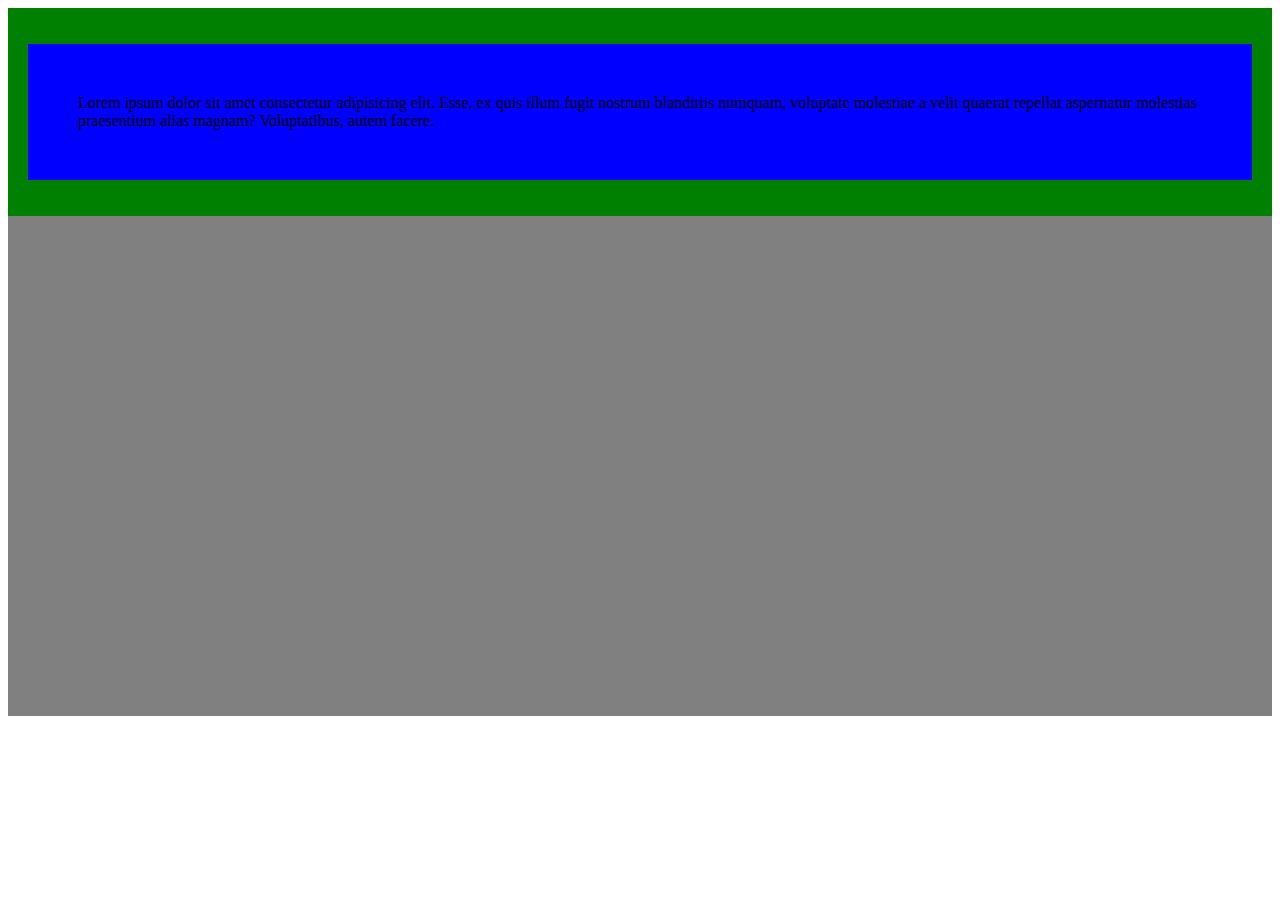
<file: test.html>
<!DOCTYPE html>
<html lang="en">
<head>
    <meta charset="UTF-8">
    <meta http-equiv="X-UA-Compatible" content="IE=edge">
    <meta name="viewport" content="width=device-width, initial-scale=1.0">
    <title>Document</title>
    <style>
        #div1{
            padding: 20px;
            background: green;
        }
        p{
            padding: 50px;
            background: blue;
        }
        .lalala{
            height: 500px;
            background: gray;
        }
    </style>
        <script>
            window.onload = ()=> {
                const div = document.getElementById("div1")
                window.addEventListener("click", (e)=> {
                    console.log(e.target);
                    if (!(e.target.closest("#div1"))) {
                        return(
                            div.style.background = "red"
                        )
                    }
                })
            }
        </script>
</head>
<body>
    <div id="div1" class="p-5">
        <p>Lorem ipsum dolor sit amet consectetur adipisicing elit. Esse, ex quis illum fugit nostrum blanditiis numquam, voluptate molestiae a velit quaerat repellat aspernatur molestias praesentium alias magnam? Voluptatibus, autem facere.</p>
    </div>
    <div class="lalala">

    </div>
    

</body>
</html>
</file>
